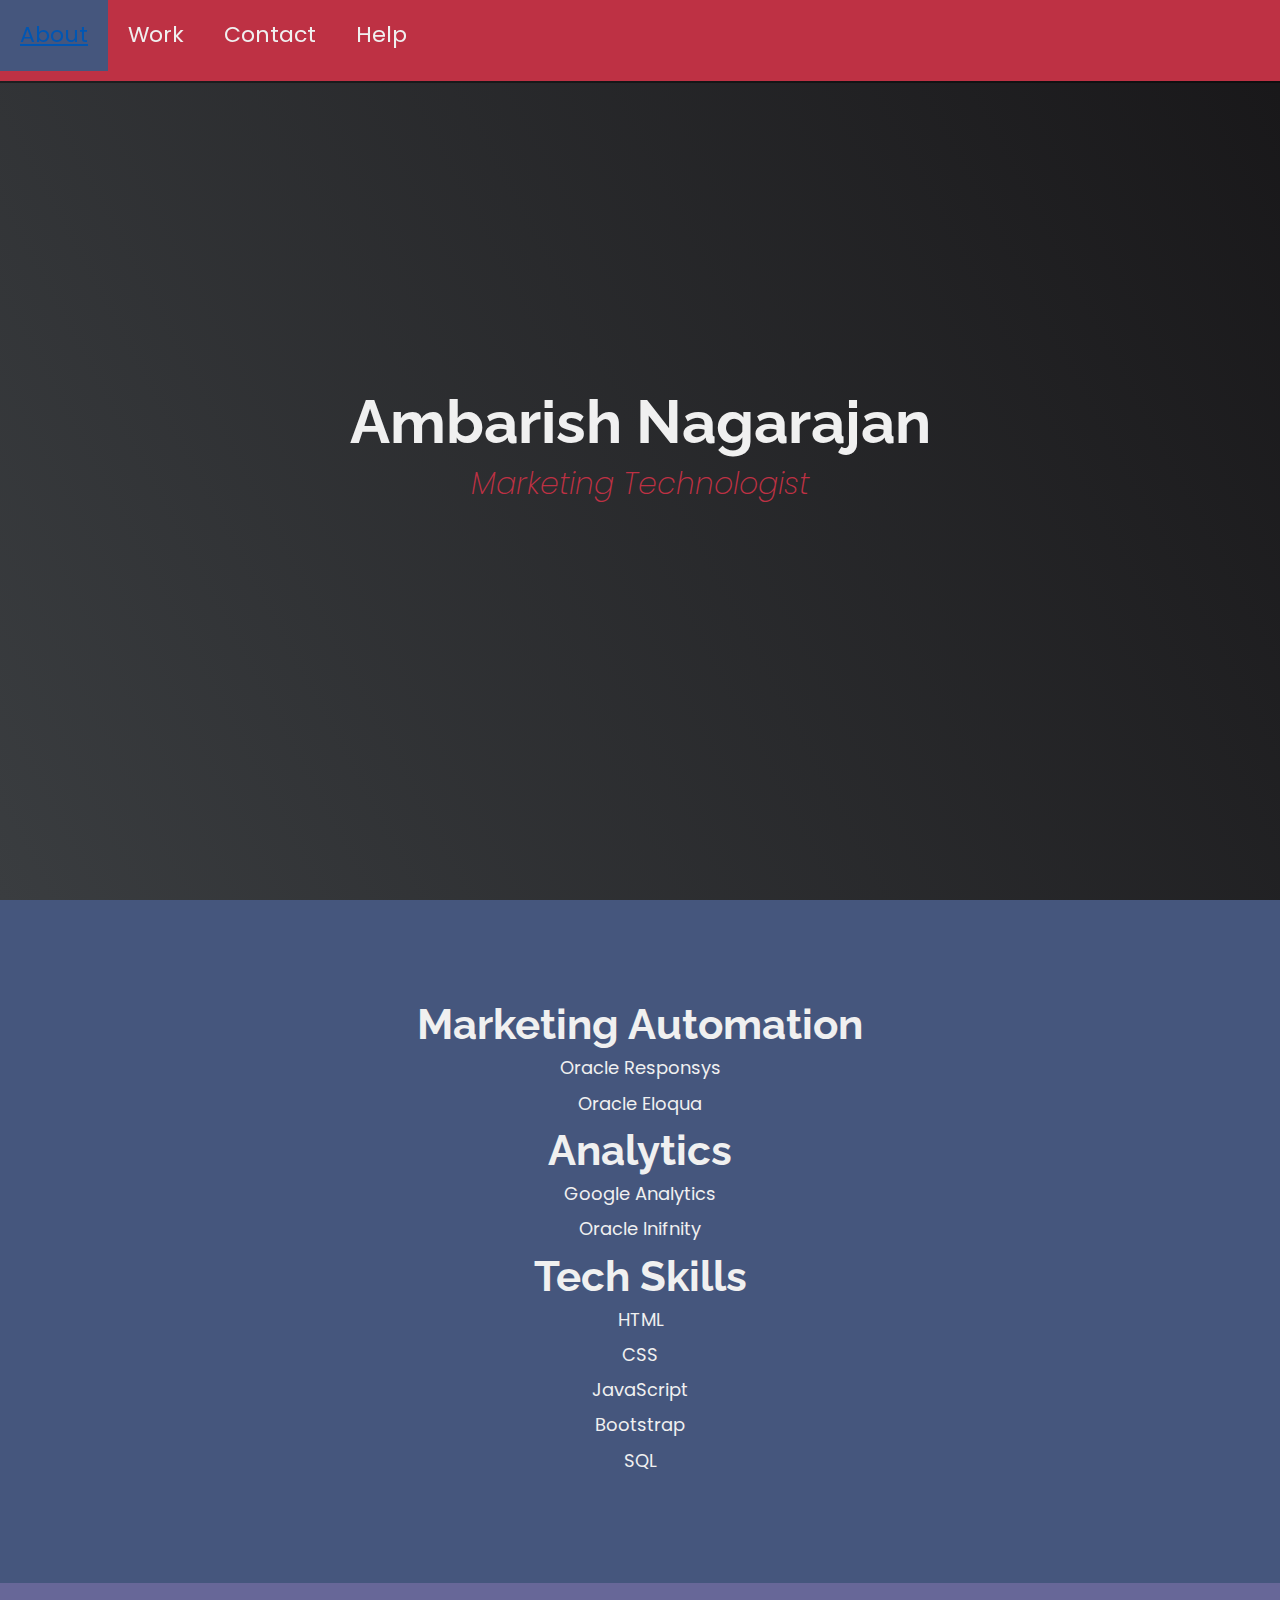
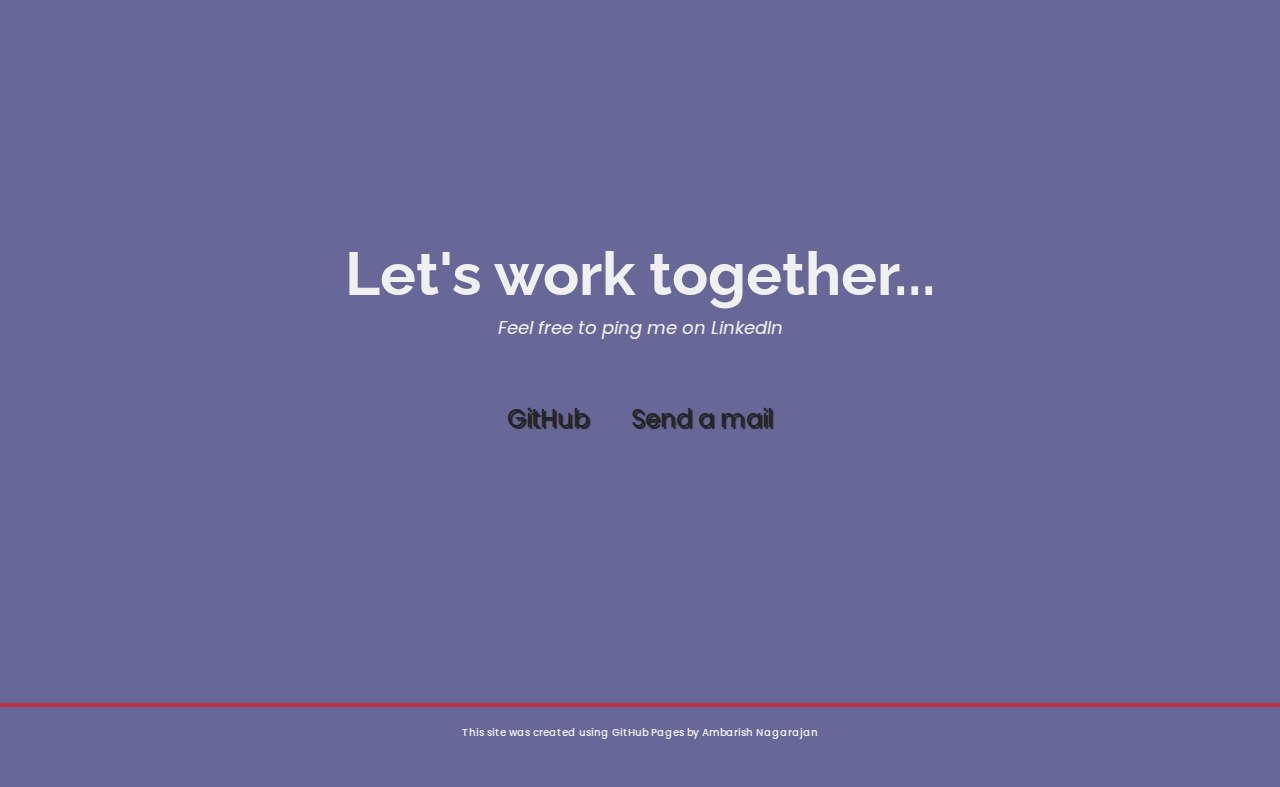
<file: index.html>
<html>
    <head>
<!-- Global site tag (gtag.js) - Google Analytics -->
<script async src="https://www.googletagmanager.com/gtag/js?id=UA-153833518-1"></script>
<script>
  window.dataLayer = window.dataLayer || [];
  function gtag(){dataLayer.push(arguments);}
  gtag('js', new Date());

  gtag('config', 'UA-153833518-1');
</script>
        <script src="https://www.googleoptimize.com/optimize.js?id=OPT_CONTAINER_ID"></script>
</head>
<body>
    <link 
     rel="stylesheet" 
     href="https://stackpath.bootstrapcdn.com/bootstrap/4.3.1/css/bootstrap.min.css" 
     integrity="sha384-ggOyR0iXCbMQv3Xipma34MD+dH/1fQ784/j6cY/iJTQUOhcWr7x9JvoRxT2MZw1T" 
     crossorigin="anonymous">
    <link
  rel="stylesheet"
  href="https://use.fontawesome.com/releases/v5.8.2/css/all.css"
  integrity="sha384-oS3vJWv+0UjzBfQzYUhtDYW+Pj2yciDJxpsK1OYPAYjqT085Qq/1cq5FLXAZQ7Ay"
  crossorigin="anonymous"
/>
<link
  href="https://fonts.googleapis.com/css?family=Poppins:200i,300,400&display=swap"
  rel="stylesheet"
/>
    <link href="styles.css" rel="stylesheet"/>
<link
  href="https://fonts.googleapis.com/css?family=Raleway:700&display=swap"
  rel="stylesheet"
/>
<!-- START NAV -->

<nav id="navbar" class="nav">
  <ul class="nav-list">
    <li>
      <a href="#welcome-section">About</a>
    </li>
    <li>
      <a href="#projects">Work</a>
    </li>
    <li>
      <a href="#contact">Contact</a>
    </li>
       <li>
      <a href="help.html">Help</a>
    </li>
  </ul>
</nav>

<!-- END NAV -->
    
    <!-- START WELCOME SECTION -->
<div>
<section id="welcome-section" class="welcome-section">
  <h1>Ambarish Nagarajan</h1>
  <p>Marketing Technologist</p>
</section>
    </div>
  <!--END WELCOME SECTION-->  
    
    <!-- START SKILLS SECTION -->
<div>
<section id="projects" class="projects-section">
  <h2>Marketing Automation</h2>
  <p>Oracle Responsys</p>
  <p>Oracle Eloqua</p>
  <h2>Analytics</h2>
  <p>Google Analytics</p>
  <p>Oracle Inifnity</p>
  <h2>Tech Skills</h2>
  <p>HTML</p>
  <p>CSS</p>
  <p>JavaScript</p>
  <p>Bootstrap</p>
   <p>SQL</p>
    </section>
    </div>
  <!--END SKILLS SECTION-->
    
    <!-- START CONTACT SECTION -->

<section id="contact" class="contact-section">
  <div class="contact-section-header">
    <h2>Let's work together...</h2>
    <p>Feel free to ping me on LinkedIn</p>
  </div>
  <div class="contact-links">
        <a
      id="profile-link"
      href="https://github.com/Ambu1988"
      target="_blank"
      class="btn contact-details"
      ><i class="fab fa-github"></i> GitHub</a
    >
    <a href="mailto:ambarish.nagarajan@gmail.com?Subject="Hello" target="_top" class="btn contact-details"
      ><i class="fas fa-at"></i> Send a mail</a
    >
  </div>
</section>

<!-- END CONTACT SECTION -->
    
    <!-- START FOOTER SECTION -->

<footer>
  <p><h6>This site was created using GitHub Pages by Ambarish Nagarajan</h6>
  </p>
 </footer>

<!-- END FOOTER SECTION -->
</body>
</html>
</file>
<file: styles.css>
/* Custom properties/variables  */
:root {
  --main-white: #f0f0f0;
  --main-red: #be3144;
  --main-blue: #45567d;
  --main-gray: #676798
;
}

/* Base reset */
* {
  margin: 0;
  padding: 0;
}

/* box-sizing and font sizing */
*,
*::before,
*::after {
  box-sizing: inherit;
}

html {
  box-sizing: border-box;

  /* Set font size for easy rem calculations
   * default document font size = 16px, 1rem = 16px, 100% = 16px
   * (100% / 16px) * 10 = 62.5%, 1rem = 10px, 62.5% = 10px
  */
  font-size: 62.5%;
  scroll-behavior: smooth;
}

/* A few media query to set some font sizes at different screen sizes.
 * This helps automate a bit of responsiveness.
 * The trick is to use the rem unit for size values, margin and padding.
 * Because rem is relative to the document font size
 * when we scale up or down the font size on the document
 * it will affect all properties using rem units for the values.
*/

/* I am using the em unit for breakpoints
 * The calculation is the following
 * screen size divided by browser base font size
 * As an example: a breakpoint at 980px
 * 980px / 16px = 61.25em
*/

/* 1200px / 16px = 75em */
@media (max-width: 75em) {
  html {
    font-size: 60%;
  }
}

/* 980px / 16px = 61.25em */
@media (max-width: 61.25em) {
  html {
    font-size: 58%;
  }
}

/* 460px / 16px = 28.75em */
@media (max-width: 28.75em) {
  html {
    font-size: 55%;
  }
}

/* Base styles */

body {
  font-family: 'Poppins', sans-serif;
  font-size: 1.8rem; /* 18px */
  font-weight: 400;
  line-height: 1.4;
  color: var(--main-white);
}

h1,
h2 {
  font-family: 'Raleway', sans-serif;
  font-weight: 700;
  text-align: center;
}

h1 {
  font-size: 6rem;
}

h2 {
  font-size: 4.2rem;
}

ul {
  list-style: none;
}

a {
  text-decoration: none;
  color: var(--main-white);
}

img {
  display: block;
  width: 100%;
}

/* nav */

.nav {
  display: flex;
  justify-content: flex-start;
  position: fixed;
  top: 0;
  left: 0;
  width: 100%;
  background: var(--main-red);
  box-shadow: 0 2px 0 rgba(0, 0, 0, 0.4);
  z-index: 10;
}

.nav-list {
  display: flex;
  margin-right: 2rem;
}

@media (max-width: 28.75em) {
  .nav {
    justify-content: center;
  }

  .nav-list {
    margin: 0 1rem;
  }
}

.nav-list a {
  display: block;
  font-size: 2.2rem;
  padding: 2rem;
}

.nav-list a:hover {
  background: var(--main-blue);
}

/* Welcome section */

.welcome-section {
  display: flex;
  flex-direction: column;
  justify-content: center;
  align-items: center;
  width: 100%;
  height: 100vh;
  background-color: #000;
  background-image: linear-gradient(62deg, #3a3d40 0%, #181719 100%);
}

.welcome-section > p {
  font-size: 3rem;
  font-weight: 200;
  font-style: italic;
  color: var(--main-red);
}

/* Projects section */

.projects-section {
  text-align: center;
  padding: 10rem 2rem;
  background: var(--main-blue);
}

.projects-section-header {
  max-width: 640px;
  margin: 0 auto 6rem auto;
  border-bottom: 0.2rem solid var(--main-white);
}

@media (max-width: 28.75em) {
  .projects-section-header {
    font-size: 4rem;
  }
}

/* "Automagic" image grid using no media queries */
.projects-grid {
  display: grid;
  grid-template-columns: repeat(auto-fit, minmax(320px, 1fr));
  grid-gap: 4rem;
  width: 100%;
  max-width: 1280px;
  margin: 0 auto;
  margin-bottom: 6rem;
}

@media (max-width: 30.625em) {
  .projects-section {
    padding: 6rem 1rem;
  }

  .projects-grid {
    grid-template-columns: 1fr;
  }
}

.project {
  background: var(--main-gray);
  box-shadow: 1px 1px 2px rgba(0, 0, 0, 0.5);
  border-radius: 2px;
}

.code {
  color: var(--main-gray);
  transition: color 0.3s ease-out;
}

.project:hover .code {
  color: #ff7f50;
}

.project-image {
  height: calc(100% - 6.8rem);
  width: 100%;
  object-fit: cover;
}

.project-title {
  font-size: 2rem;
  padding: 2rem 0.5rem;
}

.btn {
  display: inline-block;
  padding: 1rem 2rem;
  border-radius: 2px;
}

.btn-show-all {
  font-size: 2rem;
  background: var(--main-gray);
  transition: background 0.3s ease-out;
}

.btn-show-all:hover {
  background: var(--main-red);
}

.btn-show-all:hover > i {
  transform: translateX(2px);
}

.btn-show-all > i {
  margin-left: 10px;
  transform: translateX(0);
  transition: transform 0.3s ease-out;
}

/* Contact section */

.contact-section {
  display: flex;
  flex-direction: column;
  justify-content: center;
  align-items: center;
  text-align: center;
  width: 100%;
  height: 80vh;
  padding: 0 2rem;
  background: var(--main-gray);
}

.contact-section-header > h2 {
  font-size: 6rem;
}

@media (max-width: 28.75em) {
  .contact-section-header > h2 {
    font-size: 4rem;
  }
}

.contact-section-header > p {
  font-style: italic;
}

.contact-links {
  display: flex;
  justify-content: center;
  width: 100%;
  max-width: 980px;
  margin-top: 4rem;
  flex-wrap: wrap;
}

.contact-details {
  font-size: 2.4rem;
  text-shadow: 2px 2px 1px #1f1f1f;
  transition: transform 0.3s ease-out;
}

.contact-details:hover {
  transform: translateY(8px);
}

/* Footer */

footer {
  font-weight: 300;
  display: flex;
  justify-content: space-evenly;
  padding: 2rem;
  background: var(--main-gray);
  border-top: 4px solid var(--main-red);
}

footer > p {
  margin: 2rem;
}

footer i {
  vertical-align: middle;
}

@media (max-width: 28.75em) {
  footer {
    flex-direction: column;
    text-align: center;
  }
}
</file>
